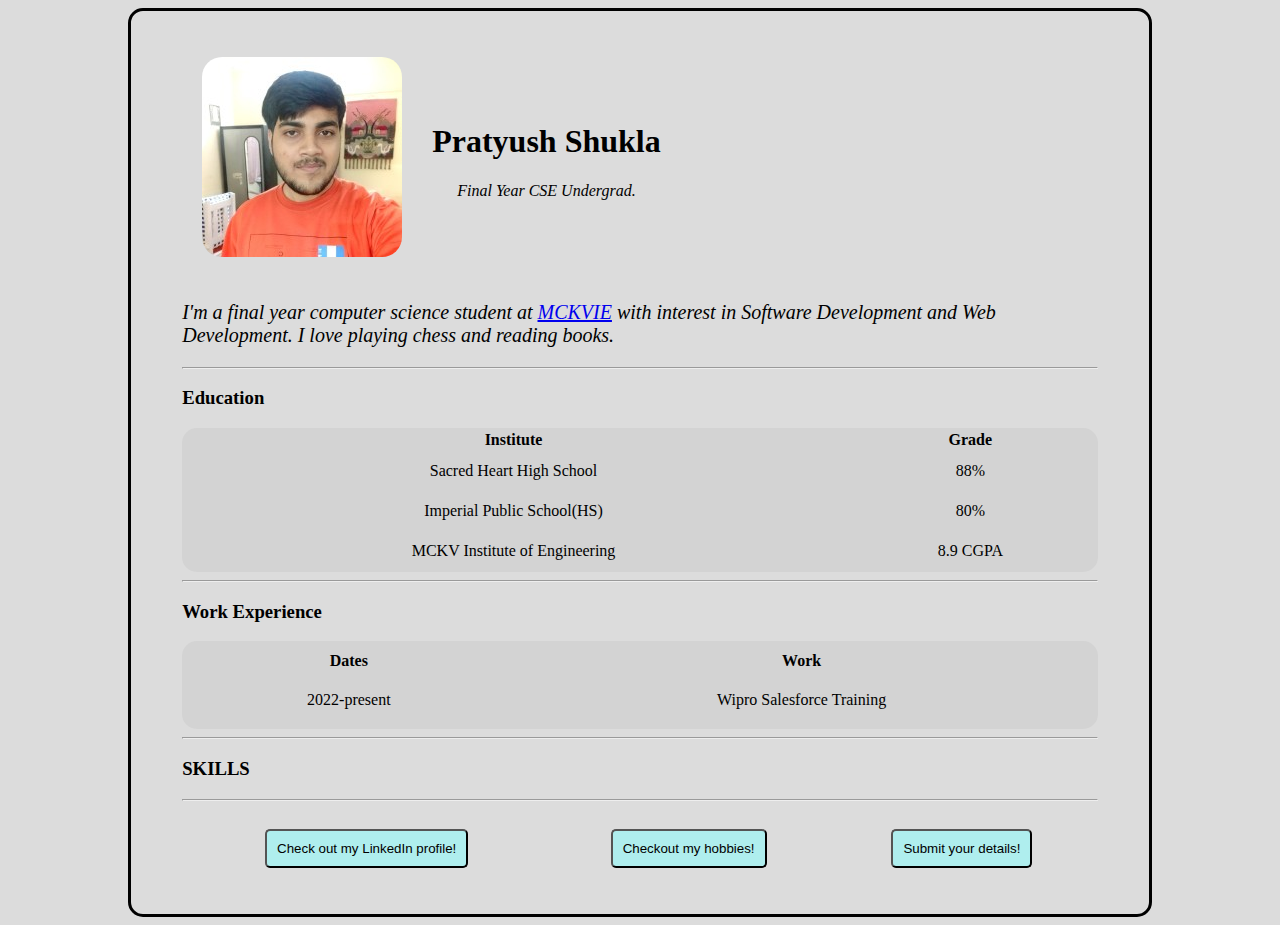
<file: index.html>
<!DOCTYPE html>
<html lang="" dir="ltr">
  <head>
    <meta charset="utf-8" />
    <title>My Resume</title>
    <!-- CSS only -->
    <link rel="stylesheet" href="styles.css" />
  </head>

  <body>
    <table class="center" cellspacing="10">
      <tr>
        <td>
          <img
            class="img"
            style="border-radius: 10%"
            src="images/profile_pic.jpg"
            alt="Pratyush profile pic"
            onclick="newpage()"
          />
        </td>
        <td>
          <h1>Pratyush Shukla</h1>
          <p><em>Final Year CSE Undergrad.</em></p>
        </td>
      </tr>
    </table>
    <p class="desc">
      <em>
        I'm a final year computer science student at
        <a href="http://www.mckvie.edu.in/">MCKVIE</a>
        with interest in Software Development and Web Development. I love
        playing chess and reading books.
      </em>
    </p>
    <hr />
    <h3>Education</h3>
    <table class="center table">
      <tr>
        <th>Institute</th>
        <th>Grade</th>
      </tr>
      <tr>
        <td>Sacred Heart High School</td>
        <td>88%</td>
      </tr>
      <tr>
        <td>Imperial Public School(HS)</td>
        <td>80%</td>
      </tr>
      <tr>
        <td>MCKV Institute of Engineering</td>
        <td>8.9 CGPA</td>
      </tr>
    </table>
    <hr />
    <h3>Work Experience</h3>
    <table class="center table" cellspacing="10">
      <thead>
        <tr>
          <th>Dates</th>
          <th>Work</th>
        </tr>
      </thead>
      <tr>
        <td>2022-present</td>
        <td>Wipro Salesforce Training</td>
      </tr>
    </table>
    <hr />
    <h3 onclick="showSkills()">SKILLS</h3>
    <div id="skills"></div>
    <hr />

    <table class="center" cellspacing="10" width="100%">
      <tr>
        <td>
          <button
            class="btn"
            onclick="window.open('https://www.linkedin.com/in/pratyushukla/','_blank');"
          >
            Check out my LinkedIn profile!
          </button>
        </td>
        <td>
          <button class="btn" onclick="window.open('hobbies.html','_blank');">
            Checkout my hobbies!
          </button>
        </td>
        <td>
          <button class="btn" onclick="window.open('form.html','_blank');">
            Submit your details!
          </button>
        </td>
      </tr>
    </table>

    <script src="script.js"></script>
  </body>
</html>
</file>
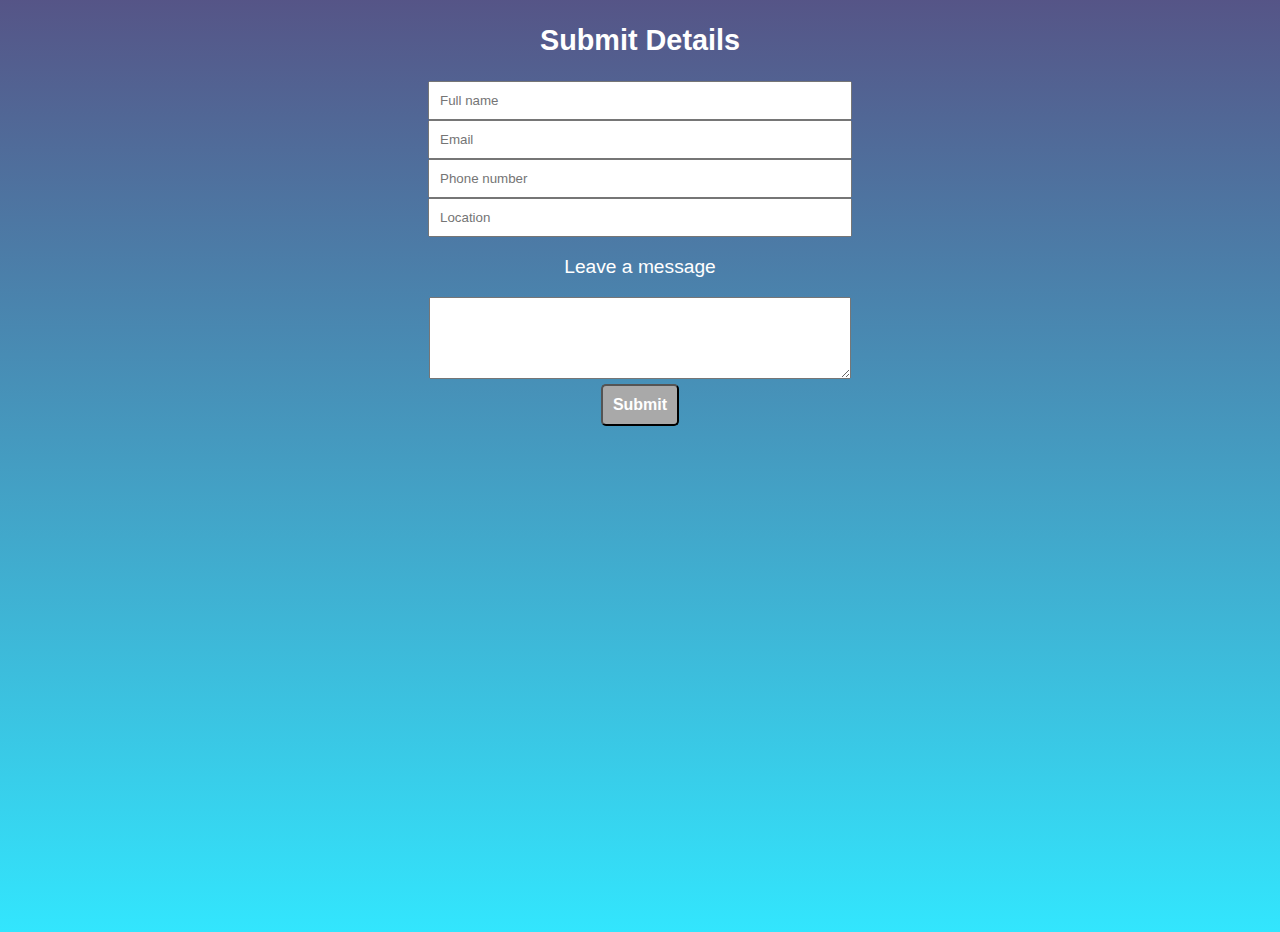
<file: form.html>
<!DOCTYPE html>
<html lang="en">
  <head>
    <meta charset="UTF-8" />
    <meta http-equiv="X-UA-Compatible" content="IE=edge" />
    <meta name="viewport" content="width=device-width, initial-scale=1.0" />
    <title>Details Form</title>
    <style>
      body {
        min-height: 100vh;
        background-image: linear-gradient(
          rgba(12, 11, 83, 0.699),
          rgba(4, 224, 253, 0.815)
        );
      }
      .info {
        font-family: Verdana, Geneva, Tahoma, sans-serif;
        font-size: larger;
        text-align: center;
        color: white;
      }
      input,
      textarea {
        min-width: 400px;
        padding: 10px;
      }
      #btn {
        padding: 10px;
        background-color: darkgray;
        font-weight: 600;
        font-size: medium;
        color: white;
        border-radius: 5px;
        font-family: -apple-system, BlinkMacSystemFont, "Segoe UI", Roboto,
          Oxygen, Ubuntu, Cantarell, "Open Sans", "Helvetica Neue", sans-serif;
      }

      #btn:hover {
        background-color: blueviolet;
        color: white;
        padding: 13px;
      }
      #result {
        background-color: white;
        border: 1px solid black;
        border-radius: 5px;
        padding: 10px;
        max-width: 400px;
        margin: auto;
      }
      #outer {
        min-width: 100%;
        text-align: center;
        display: flex;
        flex-direction: row;
      }
    </style>
  </head>
  <body>
    <div class="info">
      <div>
        <h2>Submit Details</h2>
        <div>
          <input
            id="name"
            class="fname"
            type="text"
            name="name"
            placeholder="Full name"
          /><br />
          <input
            type="text"
            id="email"
            name="email"
            placeholder="Email"
          /><br />
          <input
            type="text"
            id="phno"
            name="phno"
            placeholder="Phone number"
          /><br />
          <input
            type="text"
            id="address"
            name="address"
            placeholder="Location"
          /><br />
        </div>
        <p>Leave a message</p>
        <div>
          <textarea id="message" rows="4"></textarea>
        </div>
        <button id="btn" onclick="send()">Submit</button>
      </div>
    </div>
    <div id="outer"></div>
    <script>
      function send() {
        var name = document.getElementById("name").value;
        var email = document.getElementById("email").value;
        var phno = document.getElementById("phno").value;
        var address = document.getElementById("address").value;
        var message = document.getElementById("message").value;
        var data =
          '<div style="text-align: center" id="result"><p>Name: ' +
          name +
          "</p><p>Email: " +
          email +
          "</p><p>Phone Number: " +
          phno +
          "</p><p>Address: " +
          address +
          "</p><p>Message: " +
          message +
          "</p></div>";
        document.getElementById("outer").innerHTML = data;
      }
    </script>
  </body>
</html>
</file>
<file: styles.css>
body {
  background-color: gainsboro;
  border: #000 solid 3px;
  margin-left: 10%;
  margin-right: 10%;
  padding: 2% 4%;
  border-radius: 15px;
}

.desc {
  font-size: 20px;
}

.table {
  background-color: lightgray;
  border-radius: 15px;
  width: 100%;
}

.img:hover {
  padding: 5px;
}

td {
  padding: 10px;
}

.btn {
  padding: 10px;
  background-color: paleturquoise;
  color: black;
  border-radius: 5px;
  font-family: -apple-system, BlinkMacSystemFont, "Segoe UI", Roboto, Oxygen,
    Ubuntu, Cantarell, "Open Sans", "Helvetica Neue", sans-serif;
}

.btn:hover {
  background-color: blueviolet;
  color: white;
  padding: 13px;
}

.center {
  text-align: center;
}
</file>
